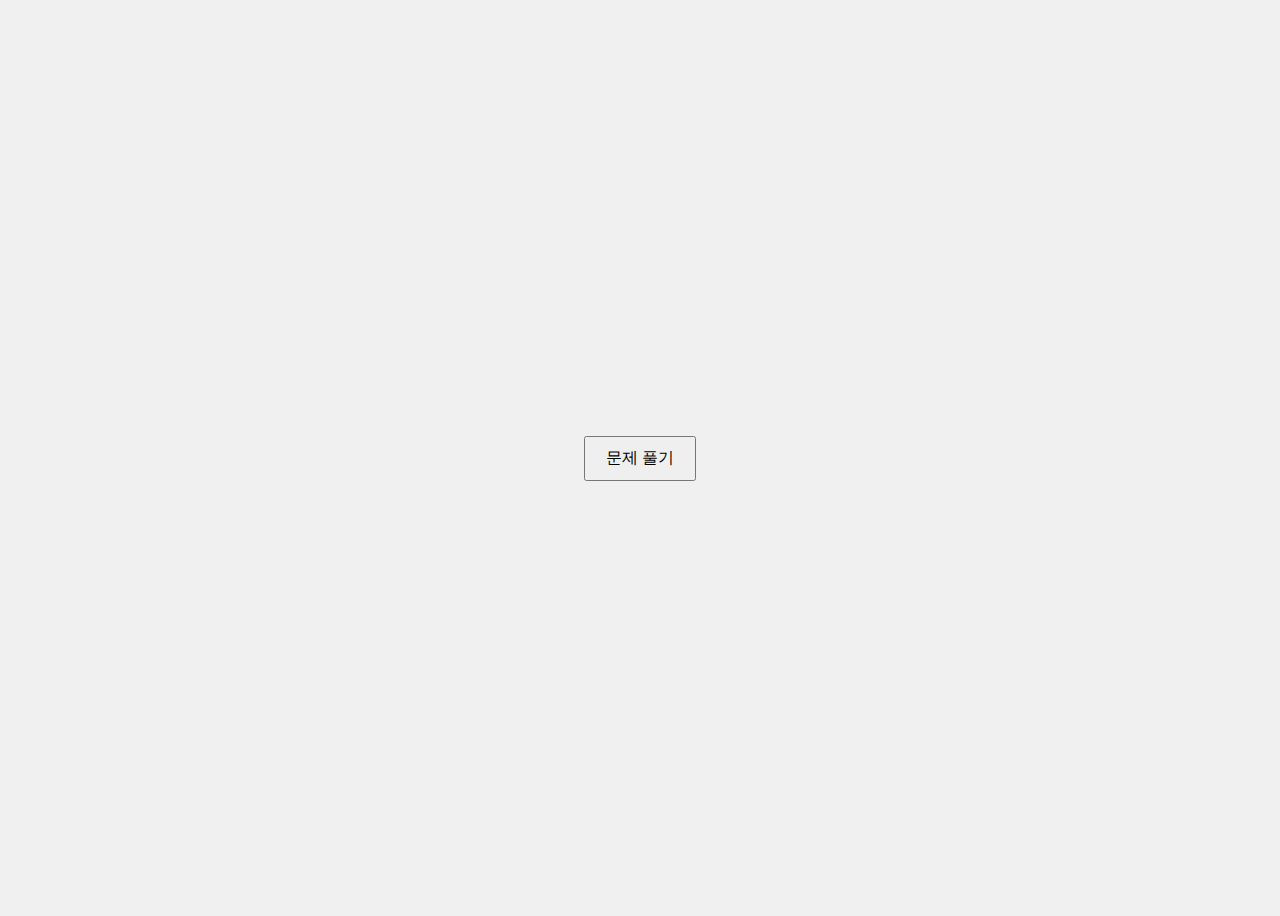
<file: p4ds/templates/p4ds/home.html>
<!DOCTYPE html>
<html lang="ko">

<head>
    <meta charset="UTF-8">
    <meta name="viewport" content="width=device-width, initial-scale=1.0">
    <title>메인 화면</title>
    <style>
        body {
            font-family: Arial, sans-serif;
            display: flex;
            justify-content: center;
            align-items: center;
            height: 100vh;
            background-color: #f0f0f0;
        }
        
        button {
            padding: 10px 20px;
            font-size: 16px;
            cursor: pointer;
        }
    </style>
</head>

<body>
    <button id="open-popup">문제 풀기</button>

    <script>
        document.getElementById('open-popup').onclick = function() {
            // 새로운 창을 열기 위해 window.open() 사용
            window.open('/problem_solving/', 'PopupWindow', 'width=600,height=400');
        };
    </script>
</body>

</html>
</file>
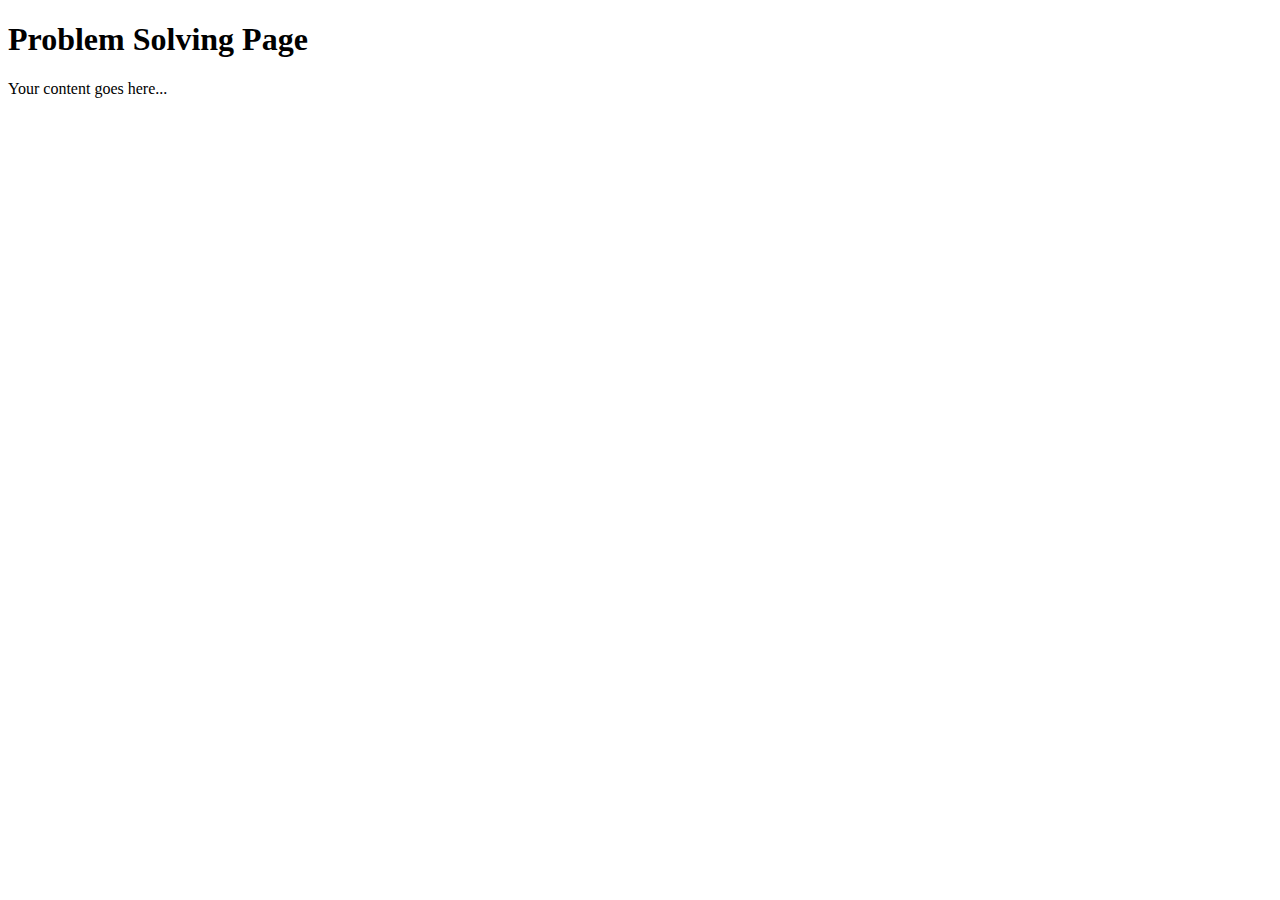
<file: p4ds/templates/p4ds/problem_solving.html>
<!-- p4ds/templates/p4ds/problem_solving.html -->
<!DOCTYPE html>
<html lang="en">

<head>
    <meta charset="UTF-8">
    <meta name="viewport" content="width=device-width, initial-scale=1.0">
    <title>Problem Solving</title>
</head>

<body>
    <h1>Problem Solving Page</h1>
    <p>Your content goes here...</p>
</body>

</html>
</file>
